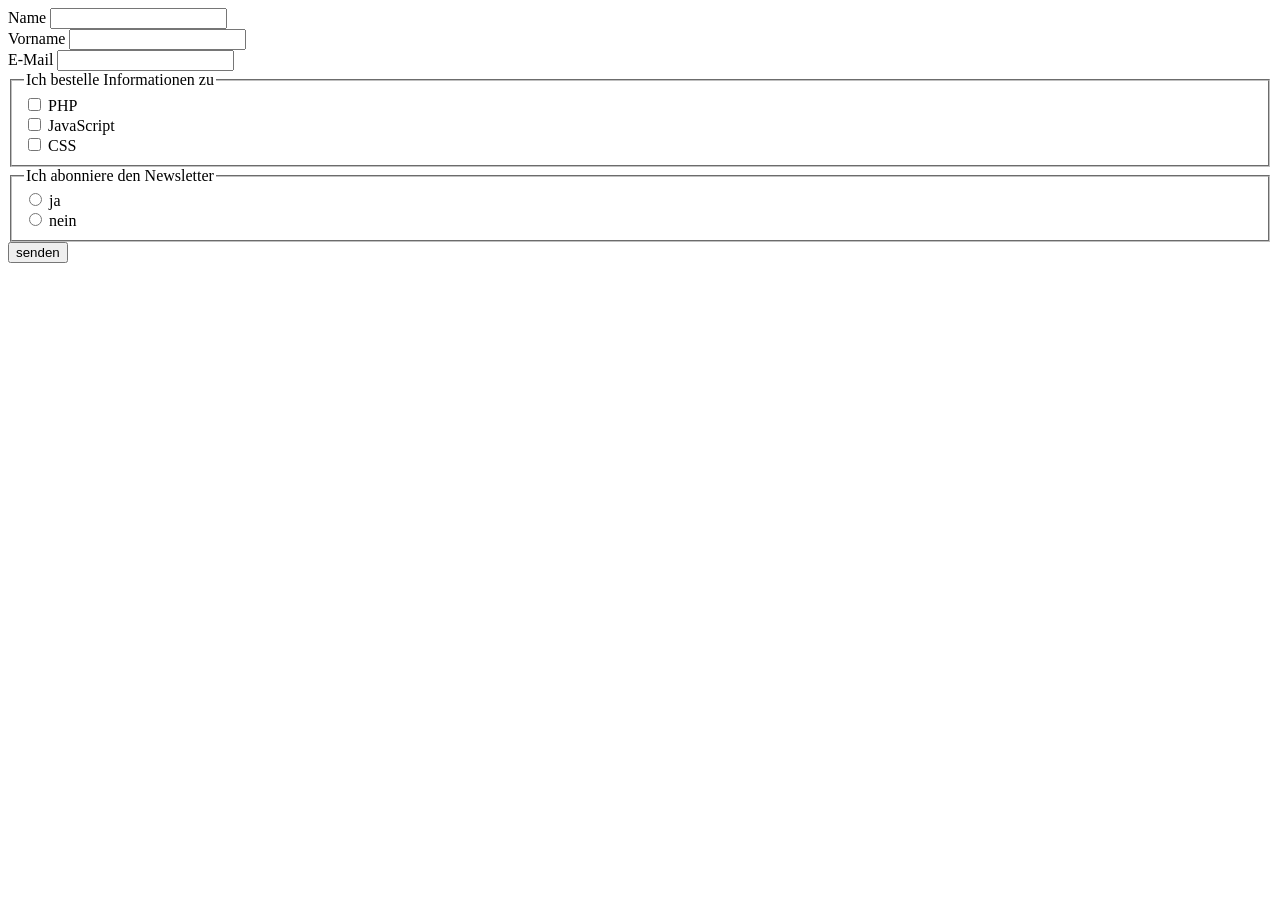
<file: docker-web-main/application/html/uek_307/_formular/index.html>
<!DOCTYPE html>
<html lang="en">
<head>
    <meta charset="UTF-8">
    <meta http-equiv="X-UA-Compatible" content="IE=edge">
    <meta name="viewport" content="width=device-width, initial-scale=1.0">
    <title>Document</title>
</head>
<body>
    <form action="formsend.php" method="POST">
        <label for="name">
            Name
            <input type="text" name="name">
        </label>
        <br>
        <label for="vorname">
            Vorname
            <input type="text" name="vorname">
        </label>
        <br>
        <label for="email">
            E-Mail
            <input type="text" name="email">
        </label>

        <fieldset>
            <legend>Ich bestelle Informationen zu</legend>
            <label for="php">
                <input type="checkbox" name="programmiersprache[]" value="PHP">
                PHP
            </label>
            <br>
            <label for="javascript">
                <input type="checkbox" name="programmiersprache[]" value="JavaScript">
                JavaScript
            </label>
            <br>
            <label for="css">
                <input type="checkbox" name="programmiersprache[]" value="CSS">
                CSS
            </label>
        </fieldset>
        <fieldset>
            <legend>Ich abonniere den Newsletter</legend>
            <label for="ja">
                <input type="radio" name="newsletter" value="ja">
                ja
            </label>
            <br>
            <label for="nein">
                <input type="radio" name="newsletter" value="nein">
                nein
            </label>
        </fieldset>
        <input type="submit" name="absenden" value="senden">
    </form>
</body>
</html>
</file>
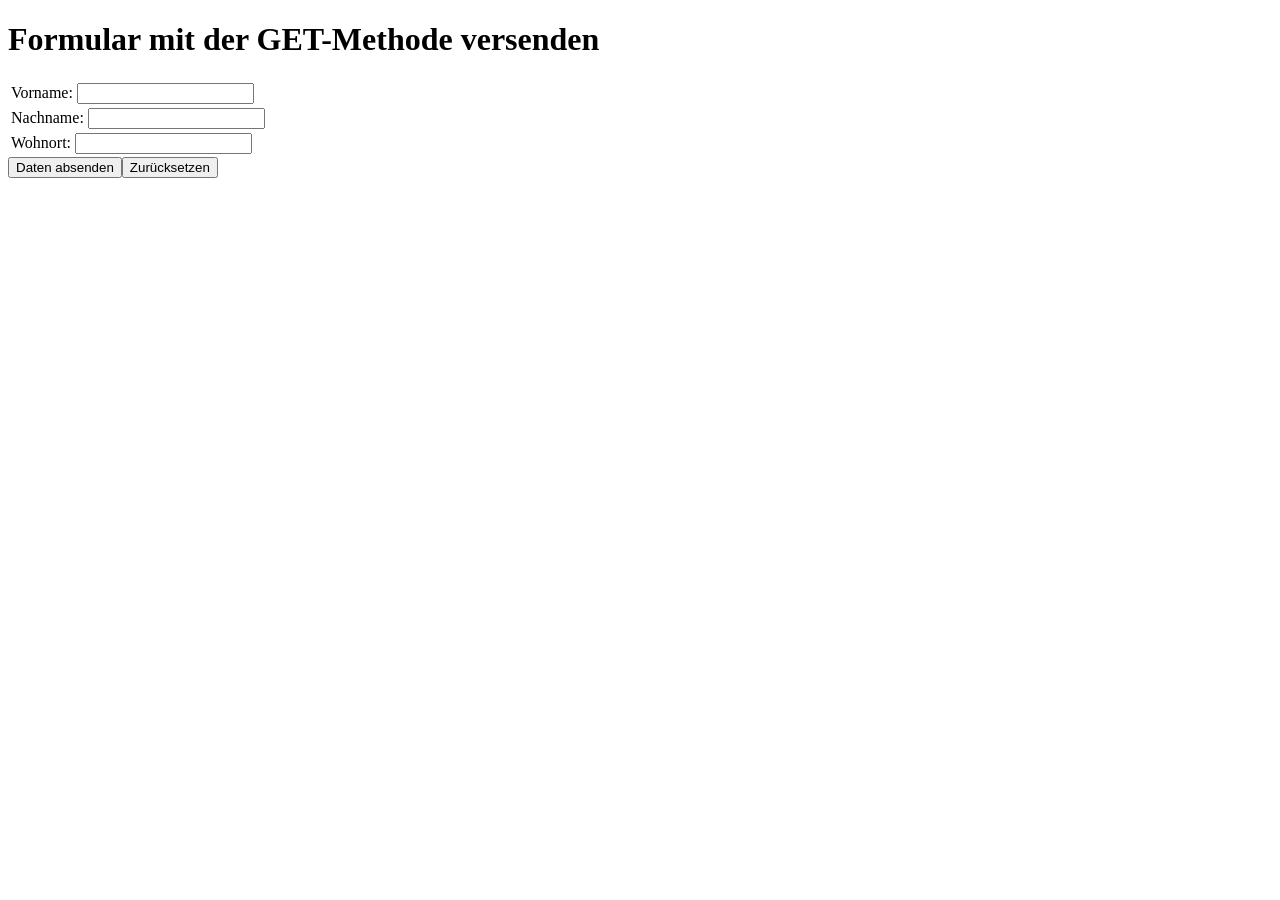
<file: docker-web-main/application/html/uek_307/_formular/formular.html>
<!DOCTYPE html>
<html lang="en">
<head>
    <meta charset="UTF-8">
    <meta http-equiv="X-UA-Compatible" content="IE=edge">
    <meta name="viewport" content="width=device-width, initial-scale=1.0">
    <title>Document</title>
</head>
<body>
    <h1>Formular mit der GET-Methode versenden</h1>

    <form action="formular_auswertung.php" method="get">
        <table>
            <tr>
                <td>
                    <label for="vorname">
                        Vorname:
                        <input type="text" name="vorname" id="vorname">
                    </label>
                </td>
            </tr>
            <tr>
                <td>
                    <label for="nachname">
                        Nachname:
                        <input type="text" name="nachname" id="nachname">
                    </label>
                </td>
            </tr>
            <tr>
                <td>
                    <label for="wohnort">
                        Wohnort:
                        <input type="text" name="wohnort" id="wohnort">
                    </label>
                </td>
            </tr>
        </table>
        <button type="submit">Daten absenden</button><button type="reset">Zurücksetzen</button>
    </form>
</body>
</html>
</file>
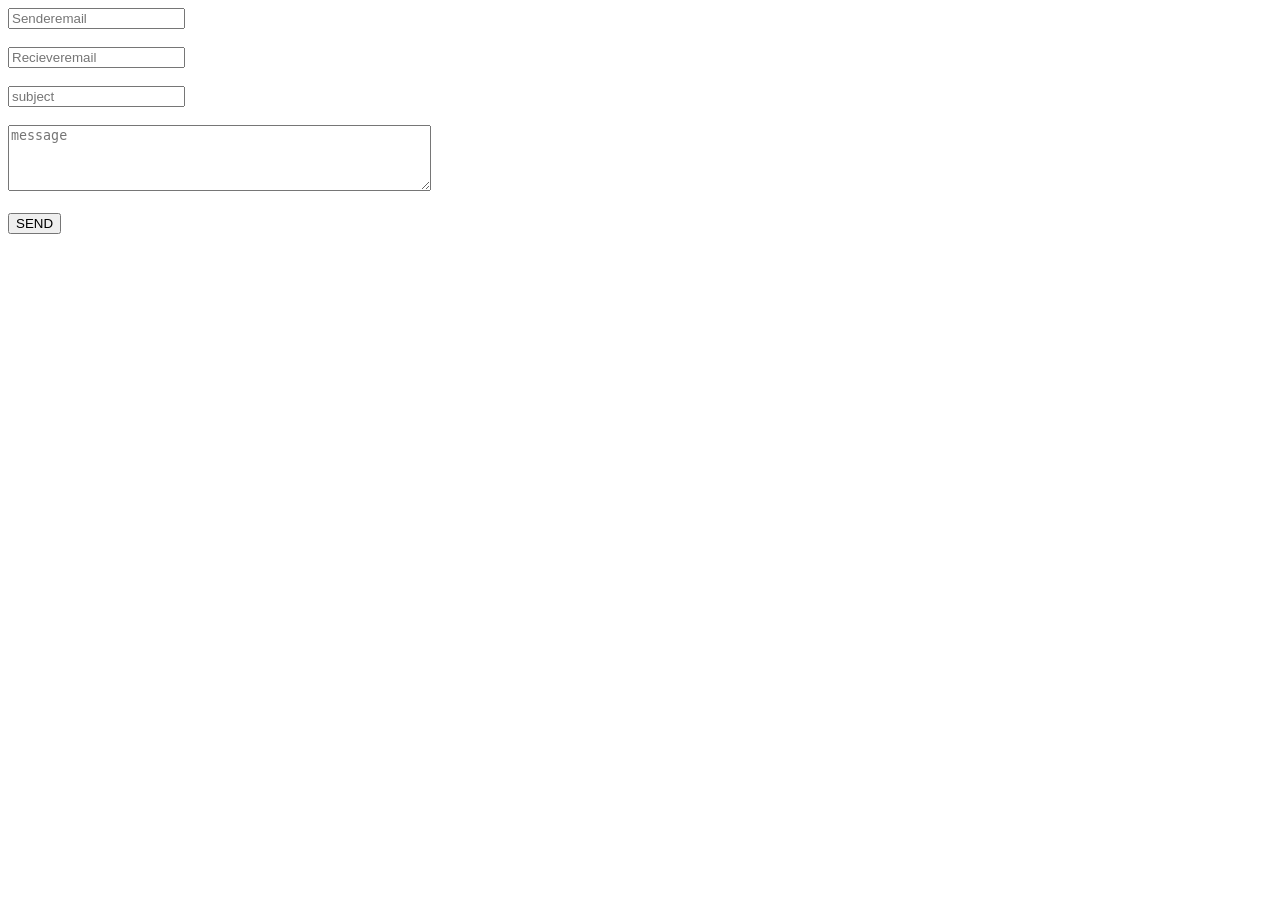
<file: docker-web-main/application/html/uek_307/_formular/index2.html>
<!DOCTYPE html>
<html lang="en">
<head>
    <meta charset="UTF-8">
    <meta http-equiv="X-UA-Compatible" content="IE=edge">
    <meta name="viewport" content="width=device-width, initial-scale=1.0">
    <title>Document</title>
</head>
<body>
    <form action="formmail.php" method="POST">
        <label for="semail"></label>
        <input type ="email" name="semail" id="semail" placeholder="Senderemail" value="" >
        <br><br>
        <label for="remail"></label>
        <input type ="email" name="remail" id="remail"  placeholder="Recieveremail" value="" >
        <br><br>
        <label for="subject"></label>
        <input type ="text" name="subject" id="subject"  placeholder="subject" value="">
        <br><br>
        <label for="message"></label>
        <textarea type ="text"  name="message" id="message" rows="4" cols="50" value=""  placeholder="message" ></textarea>
        <br><br>
        <input type="submit" value="SEND">




    </form>
</body>
</html>
</file>
